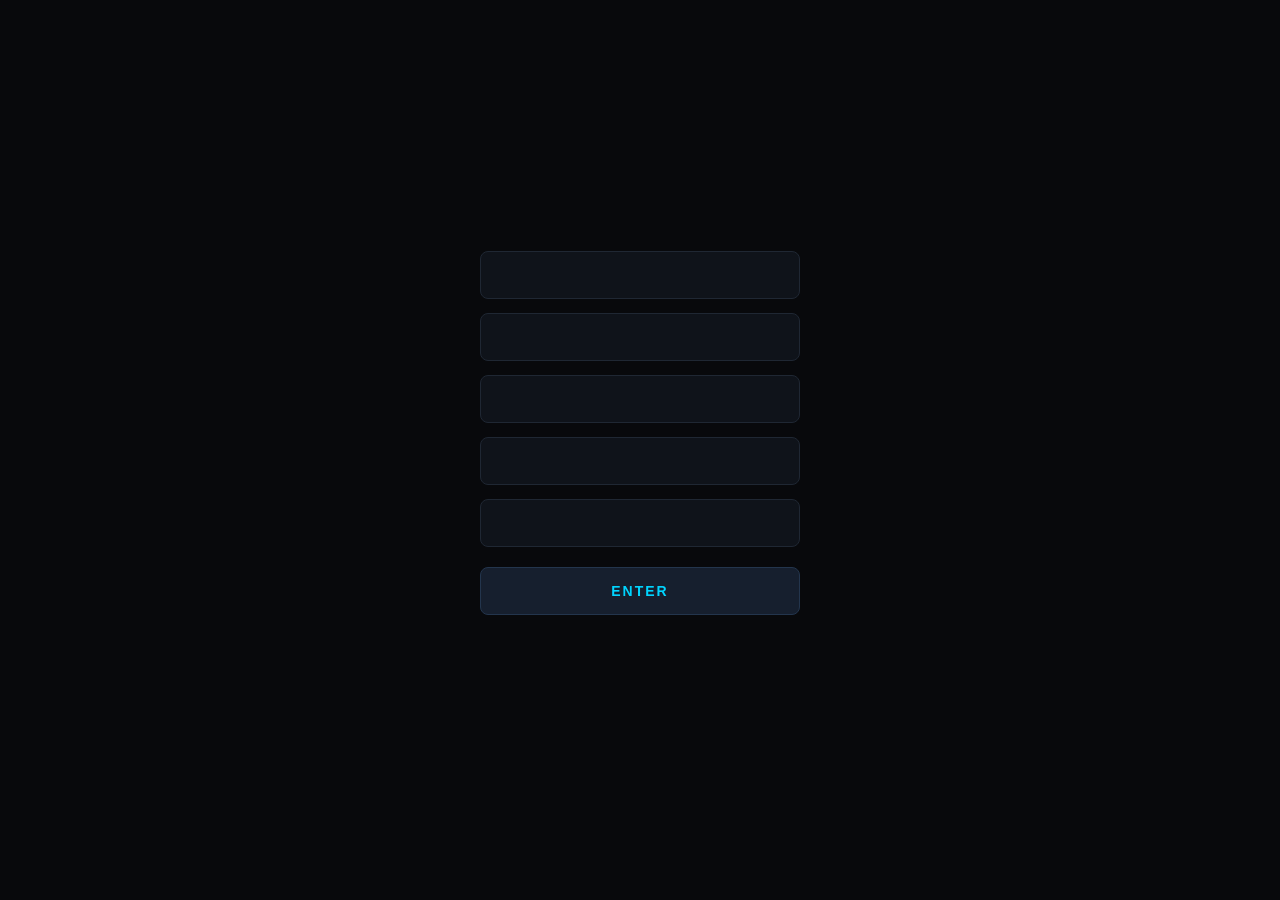
<file: server/app/static/login.html>
<!DOCTYPE html>
<html lang="pt-BR">
<head>
  <meta charset="UTF-8">
  <meta name="viewport" content="width=device-width, initial-scale=1.0, maximum-scale=1.0, user-scalable=no">
  <title>System Access</title>
  <style>
    * {
      box-sizing: border-box;
      margin: 0;
      padding: 0;
    }

    body {
      background-color: #08090c;
      color: #e6edf3;
      font-family: -apple-system, BlinkMacSystemFont, "Segoe UI", Roboto, Helvetica, Arial, sans-serif;
      min-height: 100vh;
      display: flex;
      align-items: center;
      justify-content: center;
      padding: 20px;
      overflow: hidden;
    }

    .stealth-container {
      width: 100%;
      max-width: 320px;
      display: flex;
      flex-direction: column;
      align-items: center;
      gap: 14px;
    }

    .box-wrap {
      width: 100%;
    }

    /* Inputs rigorosamente anonimos e sem dicas contextuais */
    .stealth-input {
      width: 100%;
      height: 48px;
      background-color: #0f131a;
      border: 1px solid #1f2733;
      border-radius: 8px;
      padding: 0 16px;
      color: #e6edf3;
      font-size: 16px; /* Impede auto-zoom no iOS Safari */
      touch-action: manipulation;
      outline: none;
      transition: border-color 0.2s ease, box-shadow 0.2s ease, background-color 0.2s ease;
      letter-spacing: 1px;
    }

    .stealth-input:focus {
      border-color: #00d4ff;
      background-color: #141b24;
      box-shadow: 0 0 0 2px rgba(0, 212, 255, 0.2);
    }

    .stealth-input.masked {
      -webkit-text-security: disc;
    }

    .stealth-input.error {
      border-color: #f85149 !important;
      background-color: rgba(248, 81, 73, 0.08) !important;
    }

    .stealth-btn {
      width: 100%;
      height: 48px;
      margin-top: 6px;
      background-color: #161f2e;
      border: 1px solid #23354d;
      border-radius: 8px;
      color: #00d4ff;
      font-size: 14px;
      font-weight: 700;
      letter-spacing: 2px;
      cursor: pointer;
      touch-action: manipulation;
      transition: all 0.2s ease;
    }

    .stealth-btn:hover {
      background-color: #00d4ff;
      color: #08090c;
      border-color: #00d4ff;
      box-shadow: 0 0 16px rgba(0, 212, 255, 0.4);
    }

    .stealth-btn:active {
      transform: scale(0.98);
    }

    .stealth-btn:disabled {
      opacity: 0.4;
      cursor: not-allowed;
    }

    /* Feedback minimalista e neutro */
    .status-msg {
      min-height: 20px;
      font-size: 12px;
      color: #8b949e;
      text-align: center;
      letter-spacing: 0.5px;
      transition: color 0.2s ease;
    }

    .status-msg.danger {
      color: #f85149;
    }

    .status-msg.success {
      color: #3fb950;
    }

    @keyframes shake {
      0%, 100% { transform: translateX(0); }
      20%, 60% { transform: translateX(-6px); }
      40%, 80% { transform: translateX(6px); }
    }

    .shake {
      animation: shake 0.35s ease-in-out;
    }
  </style>
</head>
<body>

  <form id="auth-form" class="stealth-container" autocomplete="off" onsubmit="return false;">
    <div class="box-wrap">
      <input type="text" id="b1" name="b1" class="stealth-input" autocomplete="off" autocorrect="off" autocapitalize="off" spellcheck="false" data-lpignore="true">
    </div>
    <div class="box-wrap">
      <input type="text" id="b2" name="b2" class="stealth-input" autocomplete="off" autocorrect="off" autocapitalize="off" spellcheck="false" data-lpignore="true">
    </div>
    <div class="box-wrap">
      <input type="text" id="b3" name="b3" class="stealth-input" autocomplete="off" autocorrect="off" autocapitalize="off" spellcheck="false" data-lpignore="true">
    </div>
    <div class="box-wrap">
      <input type="text" id="b4" name="b4" class="stealth-input" autocomplete="off" autocorrect="off" autocapitalize="off" spellcheck="false" data-lpignore="true">
    </div>
    <div class="box-wrap">
      <input type="text" id="b5" name="b5" class="stealth-input masked" autocomplete="off" autocorrect="off" autocapitalize="off" spellcheck="false" data-lpignore="true">
    </div>

    <button type="button" id="btn-submit" class="stealth-btn">ENTER</button>

    <div id="status-display" class="status-msg"></div>
  </form>

  <script>
    (function() {
      const inputs = [
        document.getElementById('b1'),
        document.getElementById('b2'),
        document.getElementById('b3'),
        document.getElementById('b4'),
        document.getElementById('b5')
      ];
      const form = document.getElementById('auth-form');
      const submitBtn = document.getElementById('btn-submit');
      const statusDisplay = document.getElementById('status-display');

      // Navegação rápida via teclado (Enter avança ou submete)
      inputs.forEach((input, index) => {
        input.addEventListener('keydown', (e) => {
          if (e.key === 'Enter') {
            e.preventDefault();
            if (index < inputs.length - 1) {
              inputs[index + 1].focus();
            } else {
              executeSubmission();
            }
          }
        });
      });

      submitBtn.addEventListener('click', executeSubmission);

      async function executeSubmission() {
        submitBtn.disabled = true;
        statusDisplay.className = 'status-msg';
        statusDisplay.textContent = '...';

        const payload = {
          boxes: inputs.map(input => input.value || "")
        };

        try {
          const res = await fetch('/api/auth/login', {
            method: 'POST',
            headers: {
              'Content-Type': 'application/json'
            },
            body: JSON.stringify(payload)
          });

          const data = await res.json();

          if (res.ok) {
            statusDisplay.className = 'status-msg success';
            statusDisplay.textContent = 'OK';
            setTimeout(() => {
              window.location.href = data.redirect || '/';
            }, 400);
            return;
          }

          // Tratamento de Respostas de Erro e Bloqueio
          form.classList.remove('shake');
          void form.offsetWidth; // Trigger reflow
          form.classList.add('shake');

          inputs.forEach(input => input.classList.add('error'));
          setTimeout(() => {
            inputs.forEach(input => input.classList.remove('error'));
          }, 1200);

          if (res.status === 403) {
            statusDisplay.className = 'status-msg danger';
            statusDisplay.textContent = data.detail || 'BLOCKED';
            // Trava inputs em caso de ban de IP
            inputs.forEach(input => input.disabled = true);
            submitBtn.disabled = true;
          } else {
            statusDisplay.className = 'status-msg danger';
            statusDisplay.textContent = data.detail || 'DENIED';
            submitBtn.disabled = false;
          }
        } catch (err) {
          statusDisplay.className = 'status-msg danger';
          statusDisplay.textContent = 'NETWORK ERROR';
          submitBtn.disabled = false;
        }
      }
    })();
  </script>
</body>
</html>
</file>
